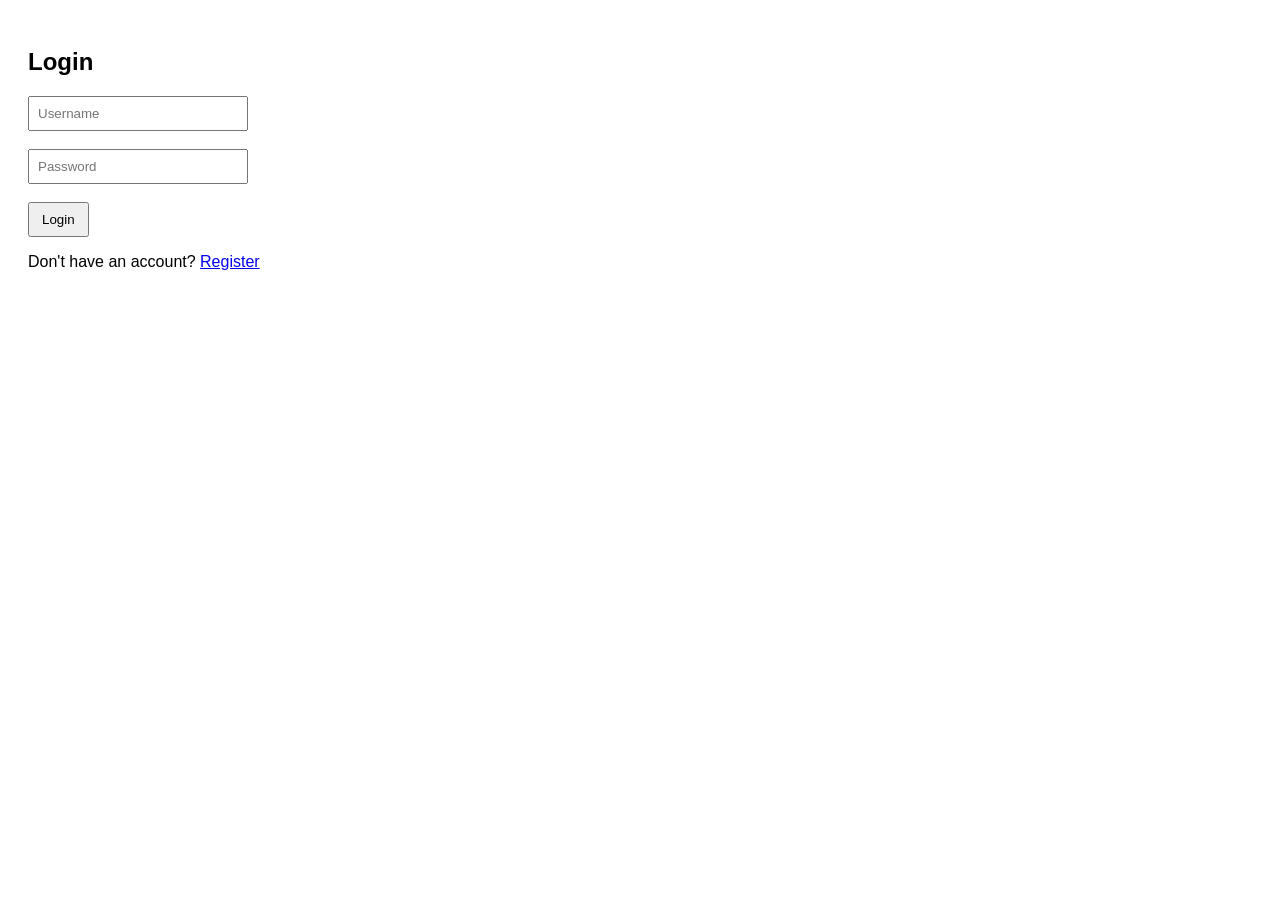
<file: frontend/index.html>
<!DOCTYPE html>
<html>
<head>
    <title>Login</title>
    <link rel="stylesheet" href="style.css">
</head>
<body>

<h2>Login</h2>

<input type="text" id="username" placeholder="Username"><br><br>
<input type="password" id="password" placeholder="Password"><br><br>

<button onclick="login()">Login</button>

<p>Don't have an account? <a href="register.html">Register</a></p>

<script src="script.js"></script>
</body>
</html>
</file>
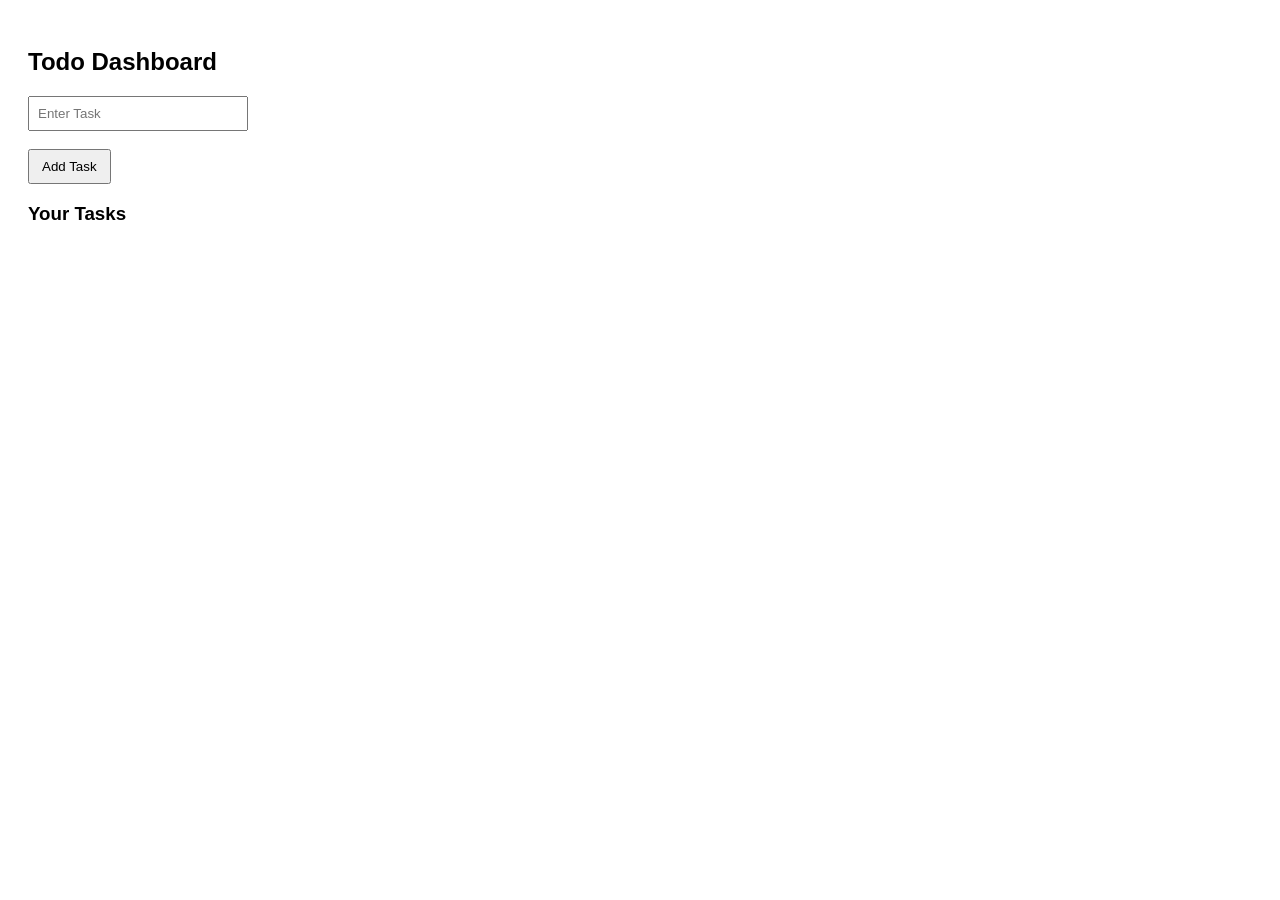
<file: frontend/dashboard.html>
<!DOCTYPE html>
<html>
<head>
    <title>Dashboard</title>
    <link rel="stylesheet" href="style.css">
</head>
<body>

<h2>Todo Dashboard</h2>

<input type="text" id="task" placeholder="Enter Task"><br><br>
<button onclick="addTask()">Add Task</button>

<h3>Your Tasks</h3>
<ul id="taskList"></ul>

<script src="script.js"></script>
</body>
</html>
</file>
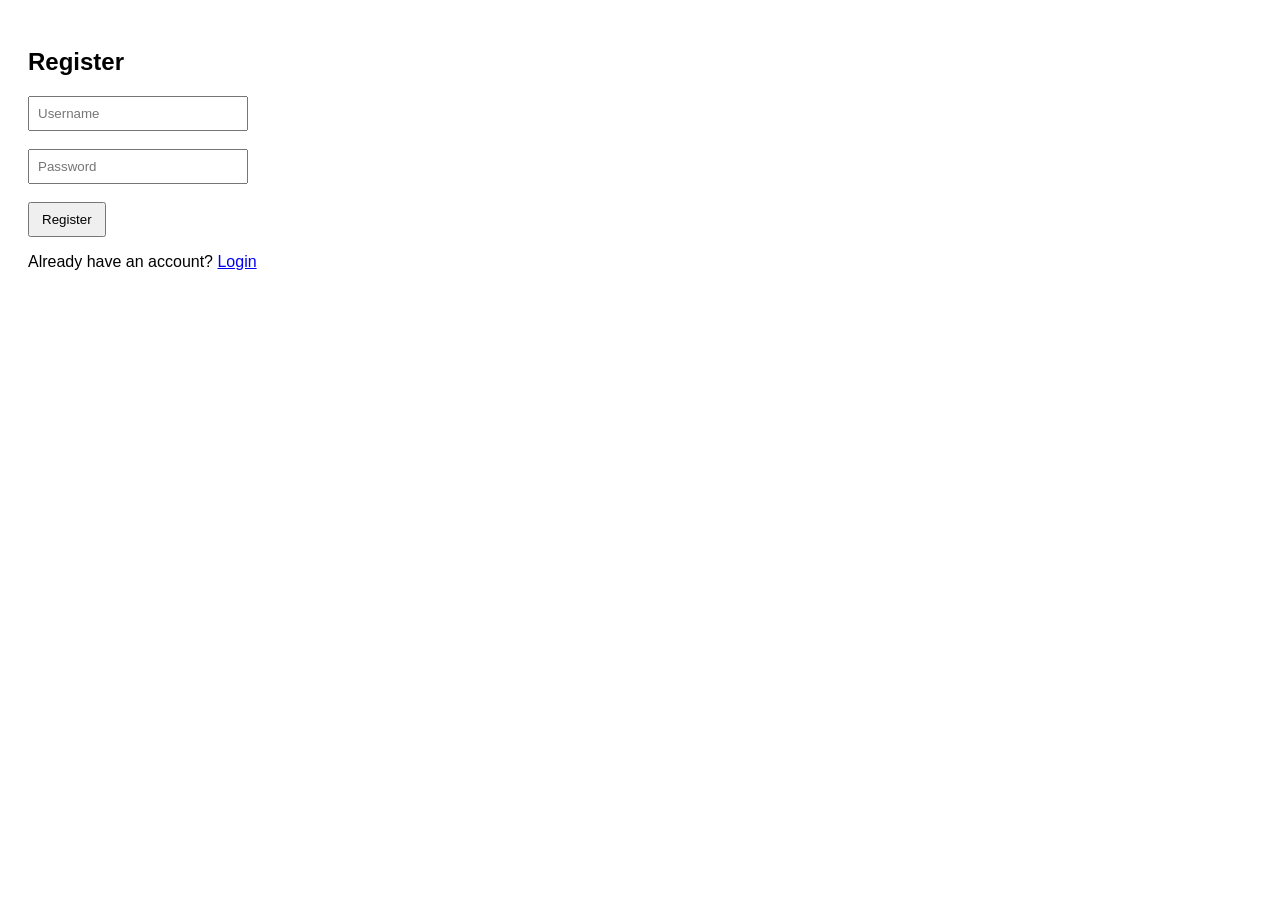
<file: frontend/register.html>
<!DOCTYPE html>
<html>
<head>
    <title>Register</title>
    <link rel="stylesheet" href="style.css">
</head>
<body>

<h2>Register</h2>

<input type="text" id="regUsername" placeholder="Username"><br><br>
<input type="password" id="regPassword" placeholder="Password"><br><br>

<button onclick="register()">Register</button>

<p>Already have an account? <a href="index.html">Login</a></p>

<script src="script.js"></script>
</body>
</html>
</file>
<file: frontend/style.css>
body {
    background: white;
    font-family: Arial;
    padding: 20px;
}

input {
    padding: 8px;
    width: 200px;
}

button {
    padding: 8px 12px;
    cursor: pointer;
}
</file>
